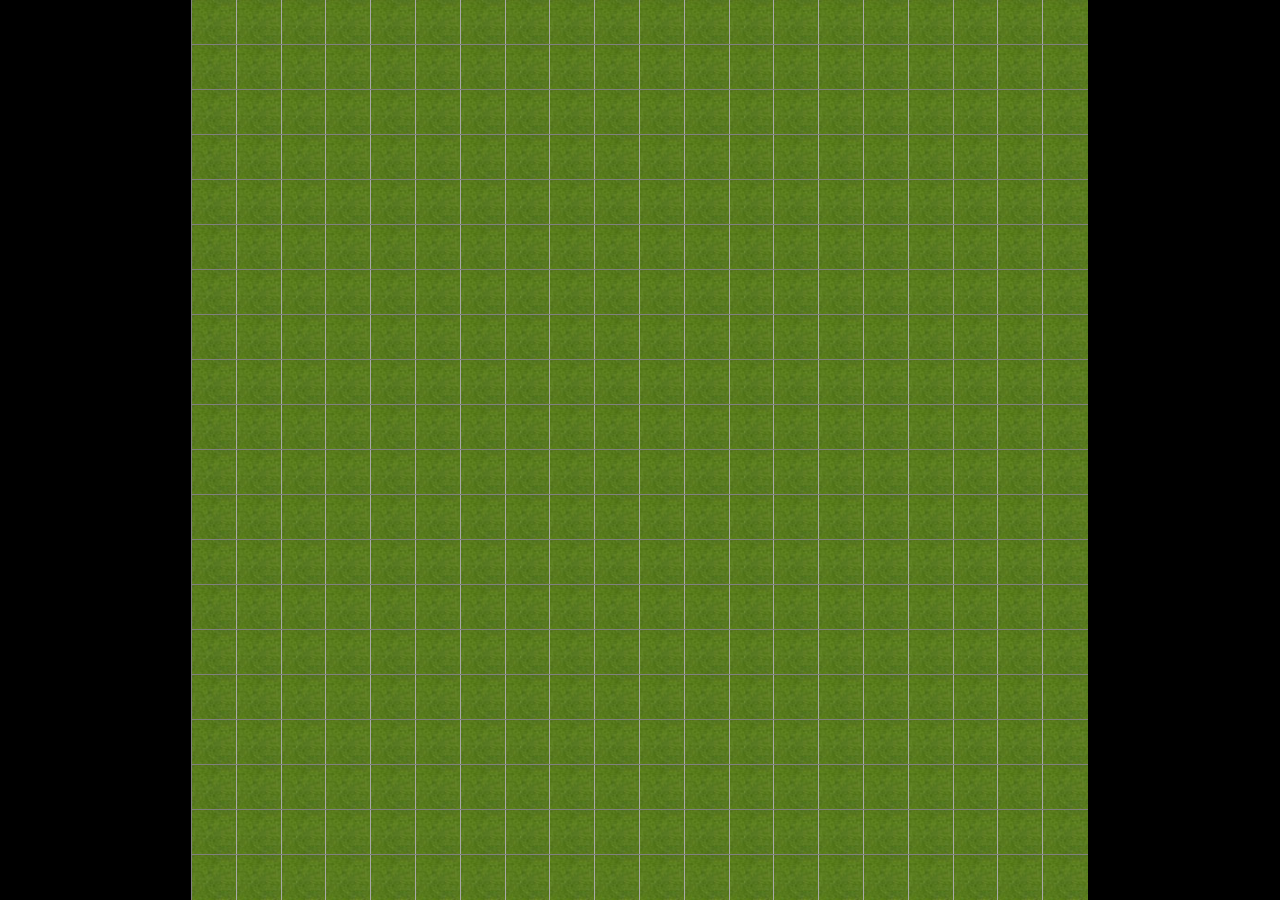
<file: index.html>
<!DOCTYPE html>
<html>
	<head>

		<meta http-equiv="Content-Type" content="text/html; charset=utf-8" />
		<title>Runaway for browser</title>

		<link href="css/runaway.css" rel="stylesheet" type="text/css" /> 
		<script type="text/javascript" src="js/funcoes.js"></script>		
		
	</head>

	<body>

		<div class="time1-info">

		</div>

		<div class="stage">

			<div class="ground-tiles">

				<div class="row-1">
					<div class="col-1"></div>
					<div class="col-2"></div>
					<div class="col-3"></div>
					<div class="col-4"></div>
					<div class="col-5"></div>
					<div class="col-6"></div>
					<div class="col-7"></div>
					<div class="col-8"></div>
					<div class="col-9"></div>
					<div class="col-10"></div>
					<div class="col-11"></div>
					<div class="col-12"></div>
					<div class="col-13"></div>
					<div class="col-14"></div>
					<div class="col-15"></div>
					<div class="col-16"></div>
					<div class="col-17"></div>
					<div class="col-18"></div>
					<div class="col-19"></div>
					<div class="col-20"></div>
				</div>

				<div class="row-2">
					<div class="col-1"></div>
					<div class="col-2"></div>
					<div class="col-3"></div>
					<div class="col-4"></div>
					<div class="col-5"></div>
					<div class="col-6"></div>
					<div class="col-7"></div>
					<div class="col-8"></div>
					<div class="col-9"></div>
					<div class="col-10"></div>
					<div class="col-11"></div>
					<div class="col-12"></div>
					<div class="col-13"></div>
					<div class="col-14"></div>
					<div class="col-15"></div>
					<div class="col-16"></div>
					<div class="col-17"></div>
					<div class="col-18"></div>
					<div class="col-19"></div>
					<div class="col-20"></div>
				</div>

				<div class="row-3">
					<div class="col-1"></div>
					<div class="col-2"></div>
					<div class="col-3"></div>
					<div class="col-4"></div>
					<div class="col-5"></div>
					<div class="col-6"></div>
					<div class="col-7"></div>
					<div class="col-8"></div>
					<div class="col-9"></div>
					<div class="col-10"></div>
					<div class="col-11"></div>
					<div class="col-12"></div>
					<div class="col-13"></div>
					<div class="col-14"></div>
					<div class="col-15"></div>
					<div class="col-16"></div>
					<div class="col-17"></div>
					<div class="col-18"></div>
					<div class="col-19"></div>
					<div class="col-20"></div>
				</div>

				<div class="row-4">
					<div class="col-1"></div>
					<div class="col-2"></div>
					<div class="col-3"></div>
					<div class="col-4"></div>
					<div class="col-5"></div>
					<div class="col-6"></div>
					<div class="col-7"></div>
					<div class="col-8"></div>
					<div class="col-9"></div>
					<div class="col-10"></div>
					<div class="col-11"></div>
					<div class="col-12"></div>
					<div class="col-13"></div>
					<div class="col-14"></div>
					<div class="col-15"></div>
					<div class="col-16"></div>
					<div class="col-17"></div>
					<div class="col-18"></div>
					<div class="col-19"></div>
					<div class="col-20"></div>
				</div>

				<div class="row-5">
					<div class="col-1"></div>
					<div class="col-2"></div>
					<div class="col-3"></div>
					<div class="col-4"></div>
					<div class="col-5"></div>
					<div class="col-6"></div>
					<div class="col-7"></div>
					<div class="col-8"></div>
					<div class="col-9"></div>
					<div class="col-10"></div>
					<div class="col-11"></div>
					<div class="col-12"></div>
					<div class="col-13"></div>
					<div class="col-14"></div>
					<div class="col-15"></div>
					<div class="col-16"></div>
					<div class="col-17"></div>
					<div class="col-18"></div>
					<div class="col-19"></div>
					<div class="col-20"></div>
				</div>

				<div class="row-6">
					<div class="col-1"></div>
					<div class="col-2"></div>
					<div class="col-3"></div>
					<div class="col-4"></div>
					<div class="col-5"></div>
					<div class="col-6"></div>
					<div class="col-7"></div>
					<div class="col-8"></div>
					<div class="col-9"></div>
					<div class="col-10"></div>
					<div class="col-11"></div>
					<div class="col-12"></div>
					<div class="col-13"></div>
					<div class="col-14"></div>
					<div class="col-15"></div>
					<div class="col-16"></div>
					<div class="col-17"></div>
					<div class="col-18"></div>
					<div class="col-19"></div>
					<div class="col-20"></div>
				</div>

				<div class="row-7">
					<div class="col-1"></div>
					<div class="col-2"></div>
					<div class="col-3"></div>
					<div class="col-4"></div>
					<div class="col-5"></div>
					<div class="col-6"></div>
					<div class="col-7"></div>
					<div class="col-8"></div>
					<div class="col-9"></div>
					<div class="col-10"></div>
					<div class="col-11"></div>
					<div class="col-12"></div>
					<div class="col-13"></div>
					<div class="col-14"></div>
					<div class="col-15"></div>
					<div class="col-16"></div>
					<div class="col-17"></div>
					<div class="col-18"></div>
					<div class="col-19"></div>
					<div class="col-20"></div>
				</div>

				<div class="row-8">
					<div class="col-1"></div>
					<div class="col-2"></div>
					<div class="col-3"></div>
					<div class="col-4"></div>
					<div class="col-5"></div>
					<div class="col-6"></div>
					<div class="col-7"></div>
					<div class="col-8"></div>
					<div class="col-9"></div>
					<div class="col-10"></div>
					<div class="col-11"></div>
					<div class="col-12"></div>
					<div class="col-13"></div>
					<div class="col-14"></div>
					<div class="col-15"></div>
					<div class="col-16"></div>
					<div class="col-17"></div>
					<div class="col-18"></div>
					<div class="col-19"></div>
					<div class="col-20"></div>
				</div>

				<div class="row-9">
					<div class="col-1"></div>
					<div class="col-2"></div>
					<div class="col-3"></div>
					<div class="col-4"></div>
					<div class="col-5"></div>
					<div class="col-6"></div>
					<div class="col-7"></div>
					<div class="col-8"></div>
					<div class="col-9"></div>
					<div class="col-10"></div>
					<div class="col-11"></div>
					<div class="col-12"></div>
					<div class="col-13"></div>
					<div class="col-14"></div>
					<div class="col-15"></div>
					<div class="col-16"></div>
					<div class="col-17"></div>
					<div class="col-18"></div>
					<div class="col-19"></div>
					<div class="col-20"></div>
				</div>

				<div class="row-10">
					<div class="col-1"></div>
					<div class="col-2"></div>
					<div class="col-3"></div>
					<div class="col-4"></div>
					<div class="col-5"></div>
					<div class="col-6"></div>
					<div class="col-7"></div>
					<div class="col-8"></div>
					<div class="col-9"></div>
					<div class="col-10"></div>
					<div class="col-11"></div>
					<div class="col-12"></div>
					<div class="col-13"></div>
					<div class="col-14"></div>
					<div class="col-15"></div>
					<div class="col-16"></div>
					<div class="col-17"></div>
					<div class="col-18"></div>
					<div class="col-19"></div>
					<div class="col-20"></div>
				</div>

				<div class="row-11">
					<div class="col-1"></div>
					<div class="col-2"></div>
					<div class="col-3"></div>
					<div class="col-4"></div>
					<div class="col-5"></div>
					<div class="col-6"></div>
					<div class="col-7"></div>
					<div class="col-8"></div>
					<div class="col-9"></div>
					<div class="col-10"></div>
					<div class="col-11"></div>
					<div class="col-12"></div>
					<div class="col-13"></div>
					<div class="col-14"></div>
					<div class="col-15"></div>
					<div class="col-16"></div>
					<div class="col-17"></div>
					<div class="col-18"></div>
					<div class="col-19"></div>
					<div class="col-20"></div>
				</div>

				<div class="row-12">
					<div class="col-1"></div>
					<div class="col-2"></div>
					<div class="col-3"></div>
					<div class="col-4"></div>
					<div class="col-5"></div>
					<div class="col-6"></div>
					<div class="col-7"></div>
					<div class="col-8"></div>
					<div class="col-9"></div>
					<div class="col-10"></div>
					<div class="col-11"></div>
					<div class="col-12"></div>
					<div class="col-13"></div>
					<div class="col-14"></div>
					<div class="col-15"></div>
					<div class="col-16"></div>
					<div class="col-17"></div>
					<div class="col-18"></div>
					<div class="col-19"></div>
					<div class="col-20"></div>
				</div>

				<div class="row-13">
					<div class="col-1"></div>
					<div class="col-2"></div>
					<div class="col-3"></div>
					<div class="col-4"></div>
					<div class="col-5"></div>
					<div class="col-6"></div>
					<div class="col-7"></div>
					<div class="col-8"></div>
					<div class="col-9"></div>
					<div class="col-10"></div>
					<div class="col-11"></div>
					<div class="col-12"></div>
					<div class="col-13"></div>
					<div class="col-14"></div>
					<div class="col-15"></div>
					<div class="col-16"></div>
					<div class="col-17"></div>
					<div class="col-18"></div>
					<div class="col-19"></div>
					<div class="col-20"></div>
				</div>

				<div class="row-14">
					<div class="col-1"></div>
					<div class="col-2"></div>
					<div class="col-3"></div>
					<div class="col-4"></div>
					<div class="col-5"></div>
					<div class="col-6"></div>
					<div class="col-7"></div>
					<div class="col-8"></div>
					<div class="col-9"></div>
					<div class="col-10"></div>
					<div class="col-11"></div>
					<div class="col-12"></div>
					<div class="col-13"></div>
					<div class="col-14"></div>
					<div class="col-15"></div>
					<div class="col-16"></div>
					<div class="col-17"></div>
					<div class="col-18"></div>
					<div class="col-19"></div>
					<div class="col-20"></div>
				</div>

				<div class="row-15">
					<div class="col-1"></div>
					<div class="col-2"></div>
					<div class="col-3"></div>
					<div class="col-4"></div>
					<div class="col-5"></div>
					<div class="col-6"></div>
					<div class="col-7"></div>
					<div class="col-8"></div>
					<div class="col-9"></div>
					<div class="col-10"></div>
					<div class="col-11"></div>
					<div class="col-12"></div>
					<div class="col-13"></div>
					<div class="col-14"></div>
					<div class="col-15"></div>
					<div class="col-16"></div>
					<div class="col-17"></div>
					<div class="col-18"></div>
					<div class="col-19"></div>
					<div class="col-20"></div>
				</div>

				<div class="row-16">
					<div class="col-1"></div>
					<div class="col-2"></div>
					<div class="col-3"></div>
					<div class="col-4"></div>
					<div class="col-5"></div>
					<div class="col-6"></div>
					<div class="col-7"></div>
					<div class="col-8"></div>
					<div class="col-9"></div>
					<div class="col-10"></div>
					<div class="col-11"></div>
					<div class="col-12"></div>
					<div class="col-13"></div>
					<div class="col-14"></div>
					<div class="col-15"></div>
					<div class="col-16"></div>
					<div class="col-17"></div>
					<div class="col-18"></div>
					<div class="col-19"></div>
					<div class="col-20"></div>
				</div>

				<div class="row-17">
					<div class="col-1"></div>
					<div class="col-2"></div>
					<div class="col-3"></div>
					<div class="col-4"></div>
					<div class="col-5"></div>
					<div class="col-6"></div>
					<div class="col-7"></div>
					<div class="col-8"></div>
					<div class="col-9"></div>
					<div class="col-10"></div>
					<div class="col-11"></div>
					<div class="col-12"></div>
					<div class="col-13"></div>
					<div class="col-14"></div>
					<div class="col-15"></div>
					<div class="col-16"></div>
					<div class="col-17"></div>
					<div class="col-18"></div>
					<div class="col-19"></div>
					<div class="col-20"></div>
				</div>

				<div class="row-18">
					<div class="col-1"></div>
					<div class="col-2"></div>
					<div class="col-3"></div>
					<div class="col-4"></div>
					<div class="col-5"></div>
					<div class="col-6"></div>
					<div class="col-7"></div>
					<div class="col-8"></div>
					<div class="col-9"></div>
					<div class="col-10"></div>
					<div class="col-11"></div>
					<div class="col-12"></div>
					<div class="col-13"></div>
					<div class="col-14"></div>
					<div class="col-15"></div>
					<div class="col-16"></div>
					<div class="col-17"></div>
					<div class="col-18"></div>
					<div class="col-19"></div>
					<div class="col-20"></div>
				</div>

				<div class="row-19">
					<div class="col-1"></div>
					<div class="col-2"></div>
					<div class="col-3"></div>
					<div class="col-4"></div>
					<div class="col-5"></div>
					<div class="col-6"></div>
					<div class="col-7"></div>
					<div class="col-8"></div>
					<div class="col-9"></div>
					<div class="col-10"></div>
					<div class="col-11"></div>
					<div class="col-12"></div>
					<div class="col-13"></div>
					<div class="col-14"></div>
					<div class="col-15"></div>
					<div class="col-16"></div>
					<div class="col-17"></div>
					<div class="col-18"></div>
					<div class="col-19"></div>
					<div class="col-20"></div>
				</div>

				<div class="row-20">
					<div class="col-1"></div>
					<div class="col-2"></div>
					<div class="col-3"></div>
					<div class="col-4"></div>
					<div class="col-5"></div>
					<div class="col-6"></div>
					<div class="col-7"></div>
					<div class="col-8"></div>
					<div class="col-9"></div>
					<div class="col-10"></div>
					<div class="col-11"></div>
					<div class="col-12"></div>
					<div class="col-13"></div>
					<div class="col-14"></div>
					<div class="col-15"></div>
					<div class="col-16"></div>
					<div class="col-17"></div>
					<div class="col-18"></div>
					<div class="col-19"></div>
					<div class="col-20"></div>
				</div>

			</div>

		</div>

		<div class="time2-info">

		</div>

	</body>

</html>
</file>
<file: css/runaway.css>
html,body{
	margin:0;
	padding:0;
	height:100%;
	overflow:hidden;
}

.stage { width:70%; }

.time1-info, .time2-info {
	width:15%;
	background-color:black;
}

.time1-info, .time2-info, .stage {
	height:100%;
	float:left;
}

	.stage .ground-tiles {
		width:100%;
		height:100%;
	}

	/* Child of .ground-tiles */

	div[class^="row-"] {
		clear:left;
		float:left;
		width:100%;
		height:5%;
		outline:1px solid grey;
	}

	div[class^="row-"] div[class^="col-"] {
		float:left;
		width:5%;
		height:100%;
		outline:1px solid darkgrey;
	}

	div[class^="row-"] div[class^="col-"] span {
		width:100%;
		height:100%;
	}


/*==============================================================================

							Styles temporários

==============================================================================*/

div[class^="col-"] {
	background-image:url('../imgs/grassTile.jpg');
	background-size:cover;
}

.row-10 .col-4 span{

}
</file>
